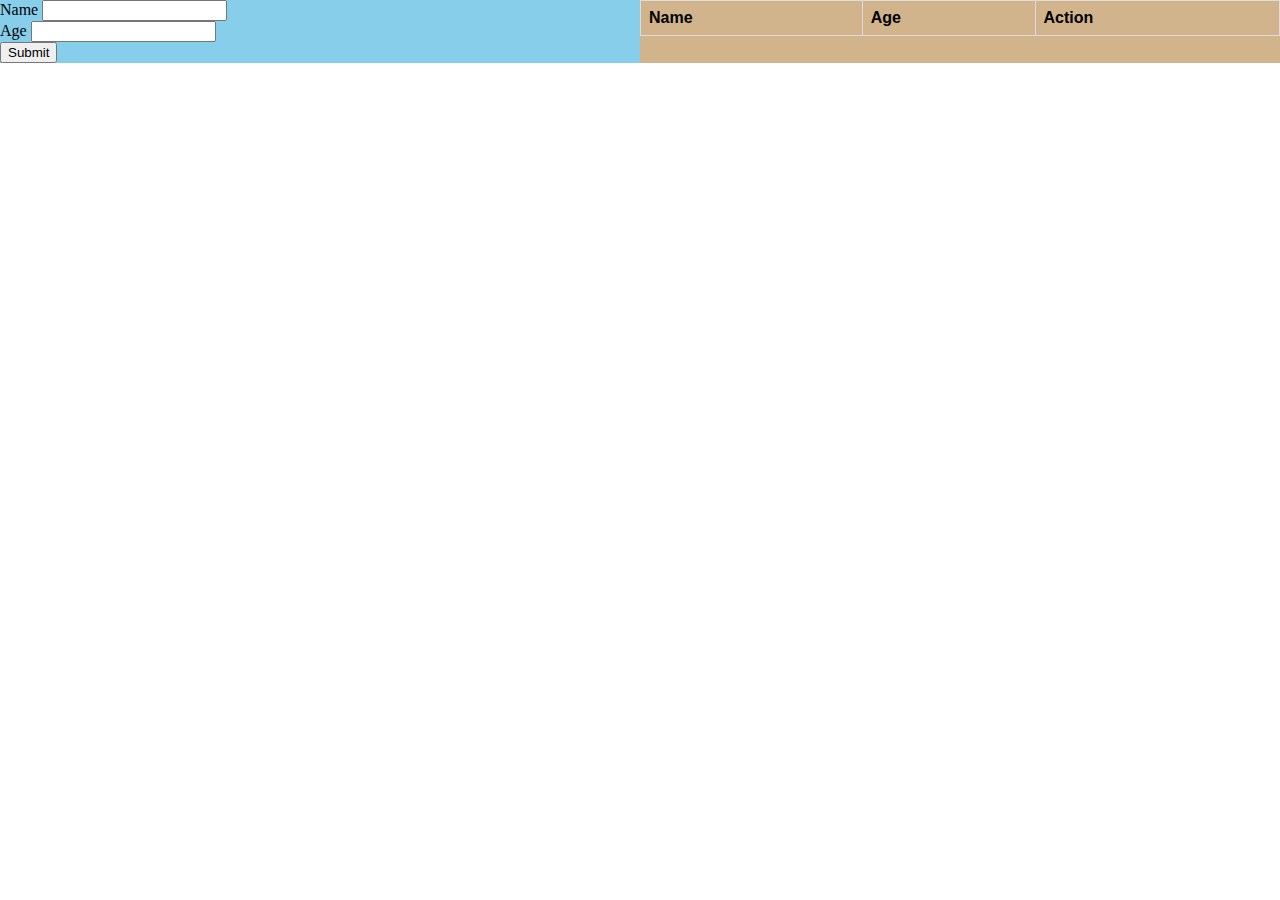
<file: datatable.html>
<!DOCTYPE html>
<html lang="en">

<head>
    <meta charset="UTF-8">
    <meta http-equiv="X-UA-Compatible" content="IE=edge">
    <meta name="viewport" content="width=device-width, initial-scale=1.0">
    <title>Document</title>
    <link rel="stylesheet" href="./datatablestlye.css">
</head>

<body>
    
    <div class="container">
        <div class="left" style="display: flex;">
            <form onsubmit="postData(); return false">
                <div class="row1">
                    <label for="">Name</label>
                    <input type="text" id="name">
                </div>
                <div class="row1">
                    <label for="">Age</label>
                    <input type="text" id="age">
                </div>
                <div class="row1">
                    <input type="submit" >
                </div>
            </form>
        </div>
        <div class="right">
            <table id="datatable">
                <tr>
                  <th>Name</th>
                  <th>Age</th>
                  <th>Action</th>
                </tr>
                
              </table>
        </div>
    </div>
    <script src="./datatalescript.js"></script>
</body>

</html>
</file>
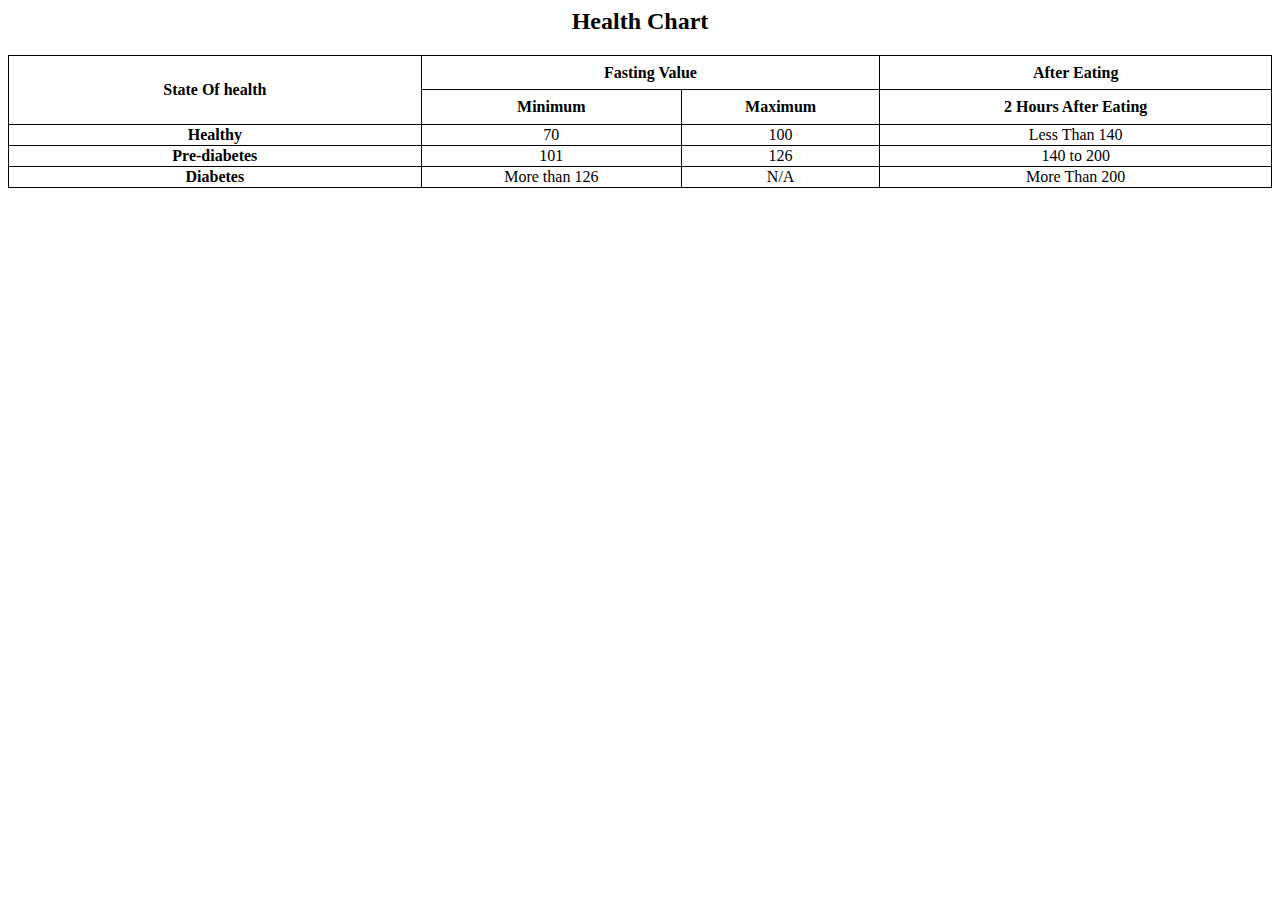
<file: table.html>
<html>
<head>
    <link rel="stylesheet" href="t10.css">

</head>


  <body>
    <h2 id="title">Health Chart</h2>
<table >
 <tr>
  <th  rowspan="2" style="padding:25px ;" > State Of health</th>
  <th colspan="2" >Fasting Value</th> 
  <th colspan="1">After Eating</th>  
  </tr>
  
  
   <tr> 

    <th>Minimum</th>   
     <th>Maximum</th>
     <th>2 Hours After Eating</th>

  <tr> 
   <th>Healthy </th>
    <td>70</td>
    <td>100</td>
    <td> Less Than 140</td>
  </tr>
   
  <tr>
    <th>Pre-diabetes</th> 
    <td>101</td>
    <td>126</td>
    <td>140 to 200</td>
  </tr>
  <tr>
    <th>Diabetes</th>
    <td>More than 126</td>
    <td>N/A</td>
    <td>More Than 200</td>
  </tr>
  
  
  
  
</table>
    
  </body>
</file>
<file: datatablestlye.css>
body {
    padding: 0;
    margin: 0;
}

.container {
    display: flex;
    flex-direction: row;
}

.left {
    background-color: skyblue;
    width: 50%;
}

.right {
    background-color: tan;
    width: 50%;
}

table {
    font-family: arial, sans-serif;
    border-collapse: collapse;
    width: 100%;
  }
  
  td, th {
    border: 1px solid #dddddd;
    text-align: left;
    padding: 8px;
  }
  
  tr:nth-child(even) {
    background-color: #dddddd;
  }
</file>
<file: t10.css>
table {
    width: 100%;
    border: 1px solid black;
    border-collapse: collapse;
}

 table td, table th {
        text-align:center;
        border: 1px solid black;
 }

#title{
text-align:center
}

th{
    vertical-align: center;
}
td:empty:after {
    content: "\00a0"; /* HTML entity of &nbsp; */
  }
</file>
